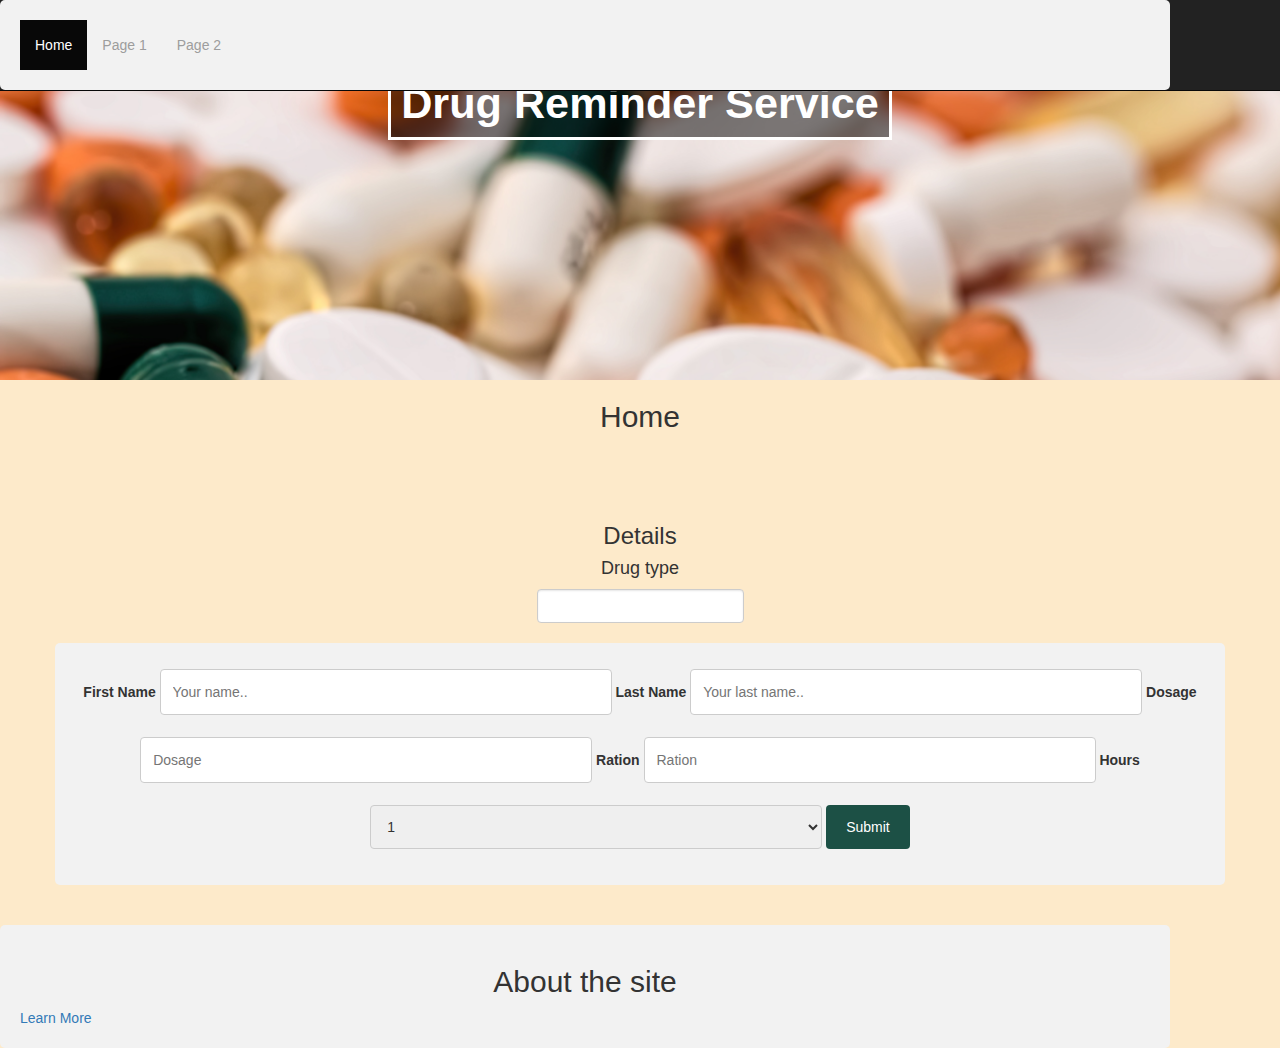
<file: index.html>
<!DOCTYPE html>

<html>

<head>
		<!--link to bootstrap-->
		<link href="static/css/bootstrap.css" rel='stylesheet'>
		<!--link to stylesheet-->
		<link rel='stylesheet' type='text/css' href="static/css/stylesheet.css">
    <!--link to jquery-->
    <script src="https://code.jquery.com/jquery-3.1.1.min.js"></script>
    <script src"ourscript.js"></script>
                    <script src="static/js/bootstrap.min.js"></script>  
    <!-- JS autocomplete file -->
<script src="static/EasyAutocomplete-1.3.5/jquery.easy-autocomplete.min.js"></script> 
    <!-- CSS autocomplete file -->
<link rel="stylesheet" href="static/EasyAutocomplete-1.3.5/easy-autocomplete.min.css"> 
	
</head>

<body>

<nav class="navbar navbar-inverse navbar-fixed-top">
      <div class="container">
        <div class="navbar-header">
          <button type="button" class="navbar-toggle collapsed" data-toggle="collapse" data-target="#navbar" aria-expanded="false" aria-controls="navbar">
            <span class="sr-only">Toggle navigation</span>
            <span class="icon-bar"></span>
            <span class="icon-bar"></span>
            <span class="icon-bar"></span>
          </button>
         
        </div>
        <div id="navbar" class="collapse navbar-collapse">
          <ul class="nav navbar-nav">
            <li class="active"><a href="#">Home</a></li>
            <li><a href="#page1">Page 1</a></li>
			<li><a href="#page2">Page 2</a></li>
          </ul>
        </div><!--/.nav-collapse -->
      </div>
    </nav>


<!--header-->
<div class="header">
  <h1 class="text-center"><strong>Drug Reminder Service</strong>
  </h1>
</div>
</div>

<!--Content-->
  
    <h2 class="text-center"> Home </h2>
      <br>
      <br>
      <center>
        <br>
        <h3>Details</h3>
 <!--Autocomplete form for drugs-->
        <h4>Drug type</h4>
        <input id="basics"/>
        <script type="text/javascript">
          var options = {
              data: ["blue", "green", "pink", "red", "yellow"]
          };

          $("#basics").easyAutocomplete(options);

        </script>
        <br>
<div class="container">
  <form action="/action_page.php">
    <label for="fname">First Name</label>
    <input type="text" id="fname" name="firstname" placeholder="Your name..">

    <label for="lname">Last Name</label>
    <input type="text" id="lname" name="lastname" placeholder="Your last name..">

    <label for="dosage">Dosage</label>
    <input type="text" id="dosage" name="dosage" placeholder="Dosage">

    <label for="ration">Ration</label>
    <input type="text" id="ration" name="ration" placeholder="Ration">

    <label for="hour">Hours</label>
    <select id="hour" name="hour">
      <option value="one">1</option>
      <option value="two">2</option>
      <option value="three">3</option>
      <option value="four">4</option>
      <option value="five">5</option>
      <option value="six">6</option>
      <option value="seven">7</option>
      <option value="eight">8</option>
      <option value="nine">9</option>
      <option value="ten">10</option>
    </select>


    <input type="submit" value="Submit">
  </form>
  </div>
   
                   
        </center>
          <br>
          <br>


  <!-- Lower Section -->
          <section class="container">
            <div class="inner">
              <!-- 2 Columns -->
                  <div class="col col2">
                    <h2 class="text-center"> About the site </h2> 
                    <p> </p>
                    <p> </p>
                    <a href="#" class="button">Learn More</a>
                  </div>
                </div>
            </div>
          </section>

           



           


</body>
</html>
</file>
<file: static/css/stylesheet.css>
/*Heading style*/
.h1 {
  color: white;
  padding: 150px;
}
.header .text-center{
  padding-top: 60px;
}
.header .text-center strong{
  border: solid;
  border-color: white;
  border-width: 3px;
  padding: 10px;
  color:white;
  font-size:larger;
  background-color: rgba(0,0,0, .5);
}

.header {
  min-height: 360px;
  width:100%;
  background-image: url("pills.jpeg");
  background-size: cover;
  background-attachment: fixed;
}

.container {
  background-color: #fcd89db0
}

/*Content*/
body {
  font-family: Arial, Helvetica, sans-serif;
  background-color: #fcd89d8a;
}

input[type=text], select, textarea {
    width: 40%;
    padding: 12px;
    border: 1px solid #ccc;
    border-radius: 4px;
    box-sizing: border-box;
    margin-top: 6px;
    margin-bottom: 16px;
    resize: vertical;
}

input[type=password], select, textarea {
    width: 40%;
    padding: 12px;
    border: 1px solid #ccc;
    border-radius: 4px;
    box-sizing: border-box;
    margin-top: 6px;
    margin-bottom: 16px;
    resize: vertical;
}

input[type=submit] {
    background-color: #1c5045;
    color: white;
    padding: 12px 20px;
    border: none;
    border-radius: 4px;
    cursor: pointer;
}


input[type=submit]:hover {
    background-color: #45a049;
}

.container {
    border-radius: 5px;
    background-color: #f2f2f2;
    padding: 20px;
    margin: 0 0 0 0;
}

/*About*/
.about-container {
    display: grid;
    grid-template-rows: 2fr 2fr;
    grid-template-columns: 1fr 1fr 1fr;
    grid-template-areas: 
    "block block1 block2" 
    "block3 block4 block5";
    grid-auto-columns: 1fr 1fr 1fr;
    grid-auto-rows: 2fr 2fr;
}

@media screen and (max-width: 750px) {
  .about-container {
    grid-template-columns: repeat(2, 1fr);
    grid-template-areas:
    "block block1"
    "block2 block3"
    "block4 block5";
    grid-auto-columns: 1fr 1fr;
  }
}

@media screen and (max-width: 500px) {
  .about-container {
    grid-template-columns: minmax(220px, 1fr);
    grid-template-areas:
    "block"
    "block1"
    "block2"
    "block3"
    "block4"
    "block5";
  }
}

@supports not (display: grid) {
  .about-container {
    margin-bottom: 25px;
  }
}

@media screen and (max-width: 500px) {
  .blocks {
    flex: 1 1 100%;
  }
}

.block {
  text-align: center;
}

/* About the site*/
div.container4 {
    height: 10em;
    position: relative }
div.container4 p {
    margin: 0;
    position: absolute;
    top: 50%;
    left: 50%;
    margin-right: -50%;
    transform: translate(-50%, -50%) }

    
  }
</file>
<file: static/EasyAutocomplete-1.3.5/easy-autocomplete.min.css>
/*
 * easy-autocomplete
 * jQuery plugin for autocompletion
 * 
 * @author Łukasz Pawełczak (http://github.com/pawelczak)
 * @version 1.3.5
 * Copyright  License: 
 */

.easy-autocomplete{position:relative}.easy-autocomplete input{border-color:#ccc;border-radius:4px;border-style:solid;border-width:1px;box-shadow:0 1px 2px rgba(0,0,0,0.1) inset;color:#555;float:none;padding:6px 12px}.easy-autocomplete input:hover,.easy-autocomplete input:focus{box-shadow:none}.easy-autocomplete a{display:block}.easy-autocomplete.eac-blue-light input:hover,.easy-autocomplete.eac-blue-light input:focus{border-color:#66afe9;box-shadow:0 1px 1px rgba(0,0,0,0.075) inset,0 0 8px rgba(102,175,233,0.6)}.easy-autocomplete.eac-blue-light ul{border-color:#66afe9;box-shadow:0 1px 1px rgba(0,0,0,0.075) inset,0 0 8px rgba(102,175,233,0.6)}.easy-autocomplete.eac-blue-light ul li,.easy-autocomplete.eac-blue-light ul .eac-category{border-color:#66afe9}.easy-autocomplete.eac-blue-light ul li.selected,.easy-autocomplete.eac-blue-light ul .eac-category.selected{background-color:#ecf5fc}.easy-autocomplete.eac-green-light input:hover,.easy-autocomplete.eac-green-light input:focus{border-color:#41DB00;box-shadow:0 1px 1px rgba(0,0,0,0.075) inset,0 0 8px rgba(146,237,107,0.6)}.easy-autocomplete.eac-green-light ul{border-color:#41DB00;box-shadow:0 1px 1px rgba(0,0,0,0.075) inset,0 0 8px rgba(146,237,107,0.6)}.easy-autocomplete.eac-green-light ul li,.easy-autocomplete.eac-green-light ul .eac-category{border-color:#41DB00}.easy-autocomplete.eac-green-light ul li.selected,.easy-autocomplete.eac-green-light ul .eac-category.selected{background-color:#9eff75}.easy-autocomplete.eac-red-light input:hover,.easy-autocomplete.eac-red-light input:focus{border-color:#ff5b5b;box-shadow:0 1px 1px rgba(0,0,0,0.075) inset,0 0 8px rgba(255,90,90,0.6)}.easy-autocomplete.eac-red-light ul{border-color:#ff5b5b;box-shadow:0 1px 1px rgba(0,0,0,0.075) inset,0 0 8px rgba(255,90,90,0.6)}.easy-autocomplete.eac-red-light ul li,.easy-autocomplete.eac-red-light ul .eac-category{border-color:#ff5b5b}.easy-autocomplete.eac-red-light ul li.selected,.easy-autocomplete.eac-red-light ul .eac-category.selected{background-color:#ff8e8e}.easy-autocomplete.eac-yellow-light input:hover,.easy-autocomplete.eac-yellow-light input:focus{border-color:#ffdb00;box-shadow:0 1px 1px rgba(0,0,0,0.075) inset,0 0 8px rgba(255,231,84,0.6)}.easy-autocomplete.eac-yellow-light ul{border-color:#ffdb00;box-shadow:0 1px 1px rgba(0,0,0,0.075) inset,0 0 8px rgba(255,231,84,0.6)}.easy-autocomplete.eac-yellow-light ul li,.easy-autocomplete.eac-yellow-light ul .eac-category{border-color:#ffdb00}.easy-autocomplete.eac-yellow-light ul li.selected,.easy-autocomplete.eac-yellow-light ul .eac-category.selected{background-color:#ffe233}.easy-autocomplete.eac-dark-light input:hover,.easy-autocomplete.eac-dark-light input:focus{border-color:#333;box-shadow:0 1px 1px rgba(0,0,0,0.075) inset,0 0 8px rgba(55,55,55,0.6)}.easy-autocomplete.eac-dark-light ul{border-color:#333;box-shadow:0 1px 1px rgba(0,0,0,0.075) inset,0 0 8px rgba(55,55,55,0.6)}.easy-autocomplete.eac-dark-light ul li,.easy-autocomplete.eac-dark-light ul .eac-category{border-color:#333}.easy-autocomplete.eac-dark-light ul li.selected,.easy-autocomplete.eac-dark-light ul .eac-category.selected{background-color:#4d4d4d;color:#fff}.easy-autocomplete.eac-dark{color:#fff}.easy-autocomplete.eac-dark input{background-color:#404040;border-radius:4px;box-shadow:0;color:#f6f6f6}.easy-autocomplete.eac-dark input:hover,.easy-autocomplete.eac-dark input:focus{border-color:#333;box-shadow:0}.easy-autocomplete.eac-dark ul{border-color:#333}.easy-autocomplete.eac-dark ul li,.easy-autocomplete.eac-dark ul .eac-category{background-color:#404040;border-color:#333}.easy-autocomplete.eac-dark ul li.selected,.easy-autocomplete.eac-dark ul .eac-category.selected{background-color:#737373;color:#f6f6f6}.easy-autocomplete.eac-dark-glass{color:#fff}.easy-autocomplete.eac-dark-glass input{background-color:rgba(0,0,0,0.8);border-radius:4px;box-shadow:0;color:#f6f6f6}.easy-autocomplete.eac-dark-glass input:hover,.easy-autocomplete.eac-dark-glass input:focus{border-color:rgba(0,0,0,0.8);box-shadow:0}.easy-autocomplete.eac-dark-glass ul{border-color:rgba(0,0,0,0.8)}.easy-autocomplete.eac-dark-glass ul li,.easy-autocomplete.eac-dark-glass ul .eac-category{background-color:rgba(0,0,0,0.8);border-color:rgba(0,0,0,0.8)}.easy-autocomplete.eac-dark-glass ul li.selected,.easy-autocomplete.eac-dark-glass ul .eac-category.selected{background-color:rgba(64,64,64,0.8);color:#f6f6f6}.easy-autocomplete.eac-dark-glass ul li:last-child,.easy-autocomplete.eac-dark-glass ul .eac-category:last-child{border-radius:0 0 4px 4px}.easy-autocomplete.eac-blue{color:#fff}.easy-autocomplete.eac-blue input{background-color:#6d9ed1;border-radius:4px;box-shadow:0;color:#f6f6f6}.easy-autocomplete.eac-blue input::-webkit-input-placeholder{color:#f6f6f6}.easy-autocomplete.eac-blue input:-moz-placeholder{color:#f6f6f6}.easy-autocomplete.eac-blue input::-moz-placeholder{color:#f6f6f6}.easy-autocomplete.eac-blue input:-ms-input-placeholder{color:#f6f6f6}.easy-autocomplete.eac-blue input:hover,.easy-autocomplete.eac-blue input:focus{border-color:#5A91CB;box-shadow:0}.easy-autocomplete.eac-blue ul{border-color:#5A91CB}.easy-autocomplete.eac-blue ul li,.easy-autocomplete.eac-blue ul .eac-category{background-color:#6d9ed1;border-color:#5A91CB}.easy-autocomplete.eac-blue ul li.selected,.easy-autocomplete.eac-blue ul .eac-category.selected{background-color:#94b8dd;color:#f6f6f6}.easy-autocomplete.eac-yellow{color:#333}.easy-autocomplete.eac-yellow input{background-color:#ffdb7e;border-color:#333;border-radius:4px;box-shadow:0;color:#333}.easy-autocomplete.eac-yellow input:hover,.easy-autocomplete.eac-yellow input:focus{border-color:#333;box-shadow:0}.easy-autocomplete.eac-yellow ul{border-color:#333}.easy-autocomplete.eac-yellow ul li,.easy-autocomplete.eac-yellow ul .eac-category{background-color:#ffdb7e;border-color:#333}.easy-autocomplete.eac-yellow ul li.selected,.easy-autocomplete.eac-yellow ul .eac-category.selected{background-color:#ffe9b1;color:#333}.easy-autocomplete.eac-purple{color:#333}.easy-autocomplete.eac-purple input{background-color:#d6d1e7;border-color:#b8afd5;box-shadow:0;color:#333}.easy-autocomplete.eac-purple input:hover,.easy-autocomplete.eac-purple input:focus{border-color:#333;box-shadow:0}.easy-autocomplete.eac-purple ul{border-color:#333}.easy-autocomplete.eac-purple ul li,.easy-autocomplete.eac-purple ul .eac-category{background-color:#d6d1e7;border-color:#333}.easy-autocomplete.eac-purple ul li.selected,.easy-autocomplete.eac-purple ul .eac-category.selected{background-color:#ebe8f3;color:#333}.easy-autocomplete.eac-bootstrap input{border-color:#ccc;border-radius:4px;border-style:solid;border-width:1px;color:#555;padding:6px 12px}.easy-autocomplete-container{left:0;position:absolute;width:100%;z-index:2}.easy-autocomplete-container ul{background:none repeat scroll 0 0 #ffffff;border-top:1px dotted #ccc;display:none;margin-top:0;padding-bottom:0;padding-left:0;position:relative;top:-1px}.easy-autocomplete-container ul li,.easy-autocomplete-container ul .eac-category{background:inherit;border-color:#ccc;border-image:none;border-style:solid;border-width:0 1px;display:block;font-size:14px;font-weight:normal;padding:4px 12px}.easy-autocomplete-container ul li:last-child{border-radius:0 0 2px 2px;border-width:0 1px 1px}.easy-autocomplete-container ul li.selected{background:none repeat scroll 0 0 #ebebeb;cursor:pointer}.easy-autocomplete-container ul li.selected div{font-weight:normal}.easy-autocomplete-container ul li div{display:block;font-weight:normal;word-break:break-all}.easy-autocomplete-container ul li b{font-weight:bold}.easy-autocomplete-container ul .eac-category{font-color:#aaa;font-style:italic}.eac-description .eac-item span{color:#aaa;font-style:italic;font-size:0.9em}.eac-icon-left .eac-item img{margin-right:4px;max-height:30px}.eac-icon-right .eac-item{margin-top:8px;min-height:24px;position:relative}.eac-icon-right .eac-item img{margin-left:4px;max-height:30px;position:absolute;right:-4px;top:-8px}
/*# sourceMappingURL=easy-autocomplete.min.css.map */
</file>
